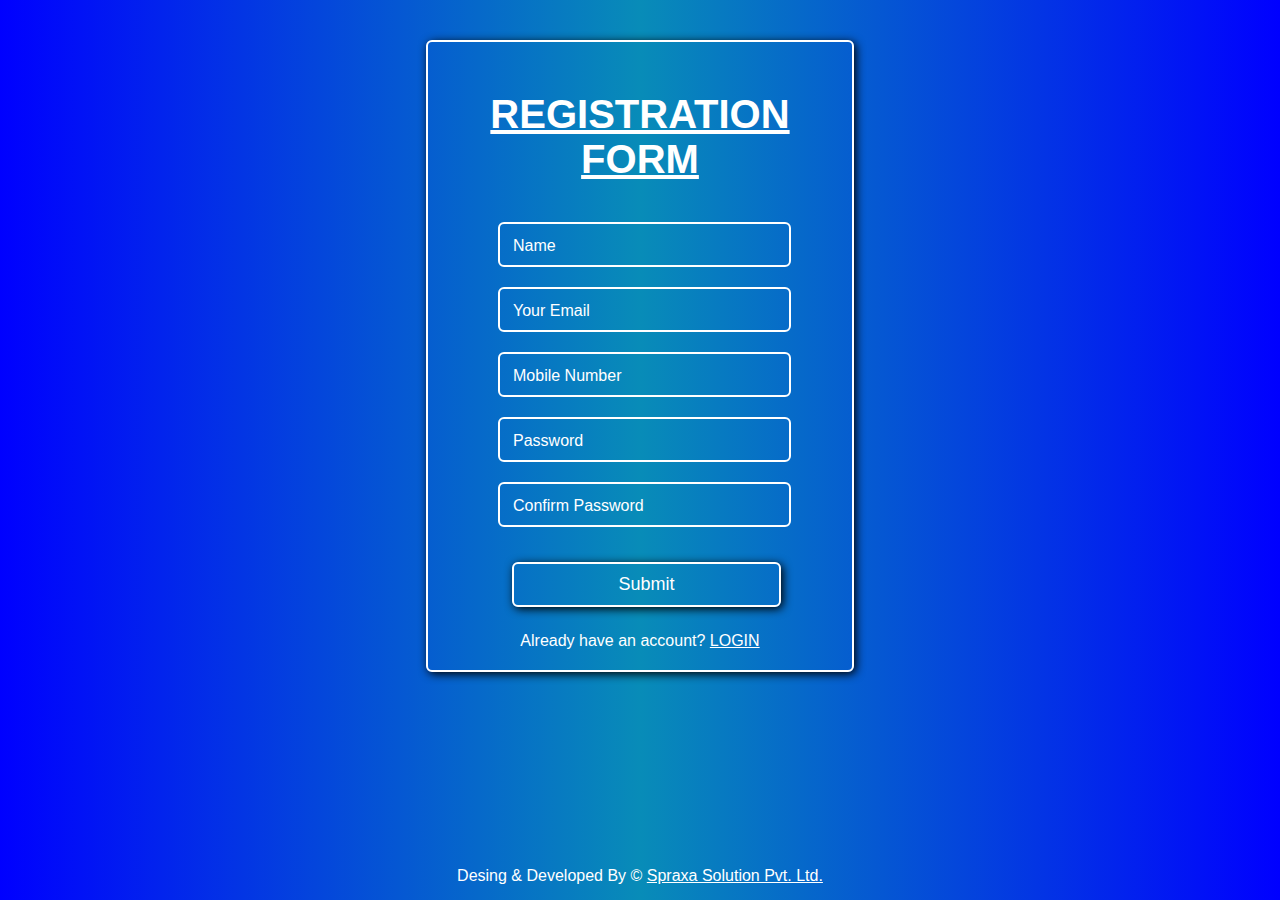
<file: HTML/index.html>
<!DOCTYPE html>
<html lang="en">
  <head>
    <meta charset="UTF-8" />
    <meta http-equiv="X-UA-Compatible" content="IE=edge" />
    <meta name="viewport" content="width=device-width, initial-scale=1.0" />
    <meta name="author" content="Ritu Kumar">
    <meta name="description" content="Registration Form for user Registration at Spraxa Solution Pvt. Ltd.">
    <title>Registration Form</title>
    <link rel="stylesheet" href="/CSS/style.css" />
    <link rel="shortcut icon" href="/CSS/faveicon.png" type="image/x-icon" />
  </head>
  <body>
    <div class="form_box">
      <h1>Registration Form</h1>
      <form action="/HTML/Login-form.html" autocomplete="off" onsubmit="return form_validation()">
        <div class="input_box">
          <input type="text" name="name" placeholder=" " id="name"/>
          <label for="name">Name</label>
          <p id="name_error" class="error"></p>
        </div>

        <div class="input_box">
          <input type="text" name="email" placeholder=" " id="email"/>
          <label for="email">Your Email</label>
          <p id="email_error" class="error"></p>
        </div>

        <div class="input_box">
          <input type="tel" maxlength="10" name="phone" placeholder=" " id="mobile"/>
          <label for="phone">Mobile Number</label>
          <p id="mobile_error" class="error"></p>
        </div>

        <div class="input_box">
          <input type="password" name="password" placeholder=" " id="password"/>
          <label for="password">Password</label>
          <p id="password_error" class="error"></p>
        </div>

        <div class="input_box">
          <input type="password" name="cpassword" placeholder=" " id="cpassword"/>
          <label for="cpassword">Confirm Password</label>
          <p id="cpassword_error" class="error"></p>
        </div>

        <div class="input_box">
          <input type="submit" name="submit" value="Submit" id="submit" onclick="data_stored()"/>
        </div>

        <div class="account">
          <p>Already have an account? <a href="/HTML/Login-form.html" class="links color">LOGIN</a></p>
        </div>
      </form>
    </div>

    <footer class="footer_detail">
      <p>
        Desing & Developed By &copy;
        <a href="https://www.spraxa.com/" target="_blank"
           class="links color">Spraxa Solution Pvt. Ltd.</a
        >
      </p>
    </footer>
    <script src="/JS/script.js"></script>
    <script src="/JS/login-form.js"></script>
  </body>
</html>
</file>
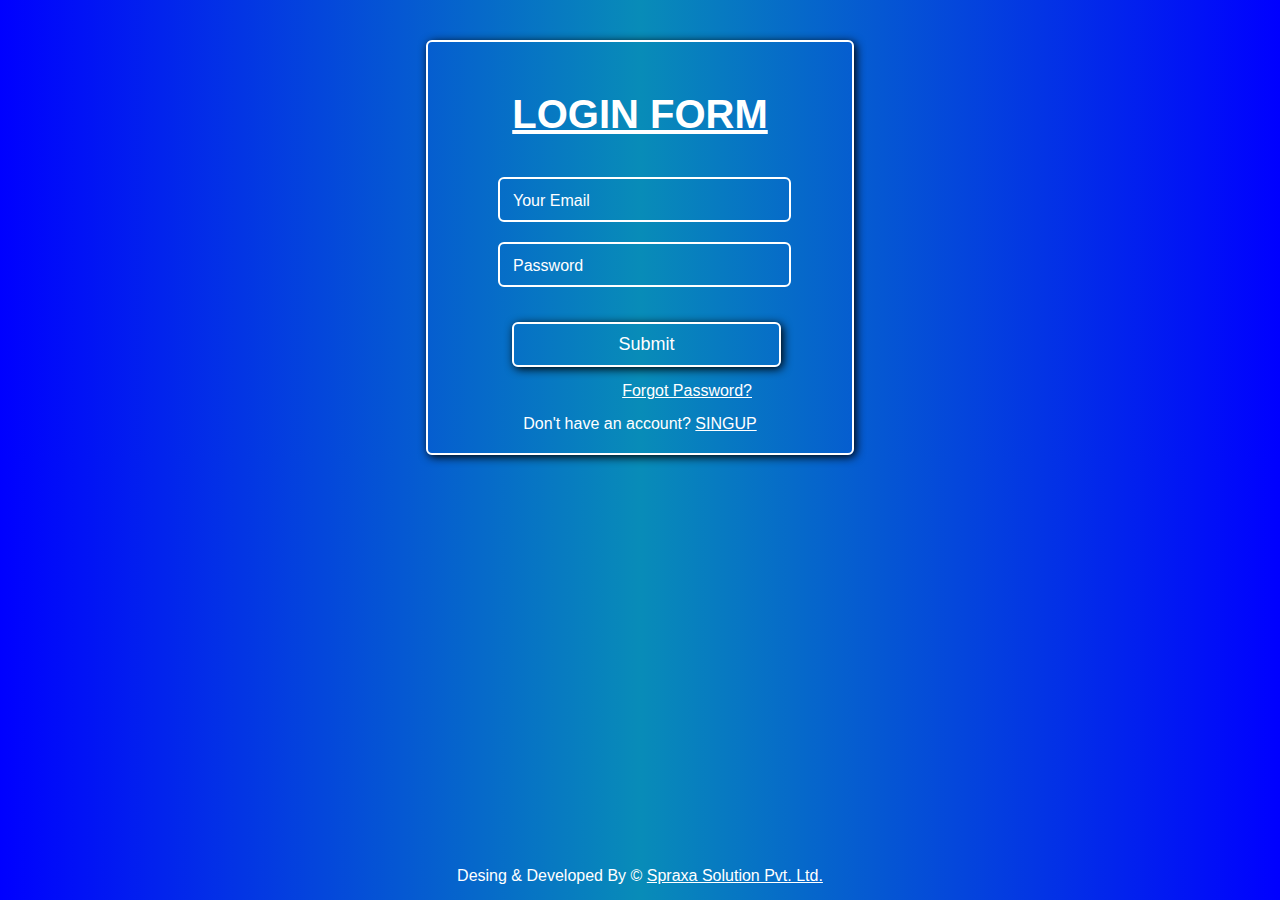
<file: HTML/Login-form.html>
<!DOCTYPE html>
<html lang="en">
  <head>
    <meta charset="UTF-8" />
    <meta http-equiv="X-UA-Compatible" content="IE=edge" />
    <meta name="viewport" content="width=device-width, initial-scale=1.0" />
    <title>Login Form</title>
    <meta name="author" content="Ritu Kumar">
    <meta name="description" content="Login Form for user Login at Spraxa Solution Pvt. Ltd.">
    <link rel="stylesheet" href="/CSS/style.css" />
    <link rel="shortcut icon" href="/CSS/faveicon.png" type="image/x-icon" />
  </head>

  <body>
    <div class="form_box">
      <h1>LOGIN Form</h1>
      <form
        action="/HTML/static-grid.html"
        autocomplete="off"
        onsubmit="return login_form_validation()"
      >
        <div class="input_box">
          <input type="text" name="email" placeholder=" " id="login_email" />
          <label for="email">Your Email</label>
          <p id="login_email_error" class="error"></p>
        </div>

        <div class="input_box">
          <input
            type="password"
            name="password"
            placeholder=" "
            id="login_password"
          />
          <label for="password">Password</label>
          <p id="login_password_error" class="error"></p>
        </div>

        <div class="input_box">
          <input type="submit" name="submit" value="Submit" id="submit" />
        </div>

        <div class="forget">
          <a href="#" class="color links">Forgot Password?</a>
        </div>

        <div class="account">
          <p>Don't have an account? <a href="/HTML/index.html" class="color links">SINGUP</a></p>
        </div>
      </form>
    </div>

    <footer class="footer_detail extra_margin_bottom">
      <p>
        Desing & Developed By &copy;
        <a href="https://www.spraxa.com/" target="_blank"
           class="color links">Spraxa Solution Pvt. Ltd.</a
        >
      </p>
    </footer>
    <script src="/JS/login-form.js"></script>
    <script src="/JS/script.js"></script>
  </body>
</html>
</file>
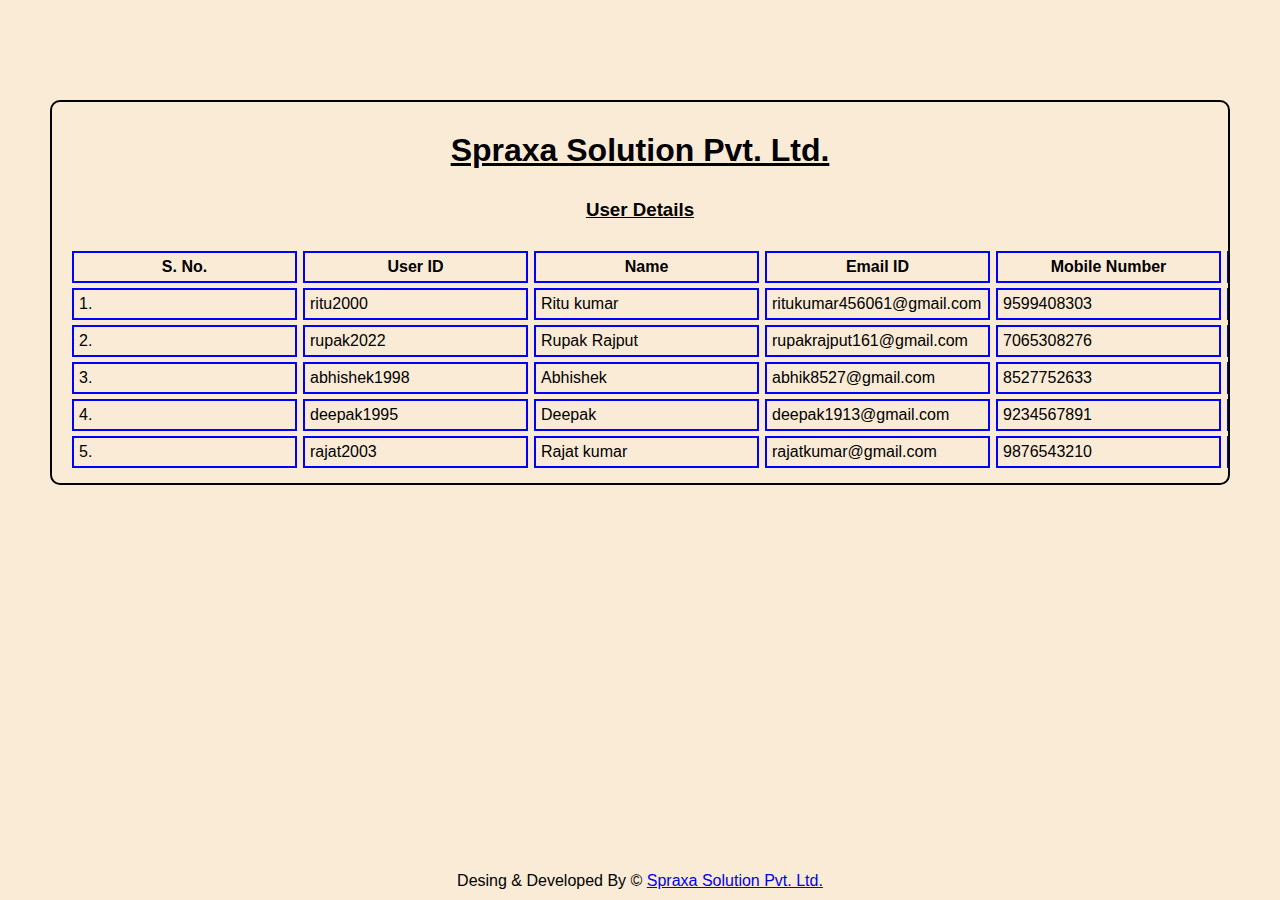
<file: HTML/static-grid.html>
<!DOCTYPE html>
<html lang="en">
  <head>
    <meta charset="UTF-8" />
    <meta http-equiv="X-UA-Compatible" content="IE=edge" />
    <meta name="viewport" content="width=device-width, initial-scale=1.0" />
    <meta name="author" content="Ritu Kumar" />
    <meta
      name="description"
      content="User Data storing web page of Spraxa Solution Pvt. Ltd."
    />
    <!-- <link rel="shortcut icon" href="https://www.spraxa.com/img/Spraxa_logo.png" type="image/x-icon"> -->
    <link
      rel="shortcut icon"
      href="https://media-exp1.licdn.com/dms/image/C510BAQEpIW8gZoabaA/company-logo_200_200/0/1539254006677?e=2147483647&v=beta&t=5dDA16dxFpJii5cG89u5AENZTPsehq5cziTRnQpFGl4"
      type="image/x-icon"
    />
    <title>Static Grid Data Page</title>

    <style>
      * {
        margin: 0;
        padding: 0;
      }
      body {
        background-color: antiquewhite;
        font-family: sans-serif;
      }
      .container {
        margin: 100px 50px;
        border: 2px solid black;
        box-sizing: border-box;
        border-radius: 10px;
      }
      .container :is(h1,h3){
        margin: 30px 0;
        text-align: center;
        text-decoration: underline;
      }
      .container .grid_box {
        margin: 10px 20px;
        /* border: 2px solid red; */
      }
      .container .grid_box .details {
        /* border: 2px solid green; */
        display: grid;
        grid-template-columns: repeat(6, auto);
        grid-template-rows: repeat(6, auto);
        column-gap: 6px;
        row-gap: 1px;
      }
      .details h4{
        text-align: center;
      }
      .container .grid_box .details > .item {
        border: 2px solid blue;
        text-align: start;
        box-sizing: border-box;
        padding: 5px;
        width: 225px;
      }
      .footer_detail {
        text-align: center;
        position: absolute;
        bottom: 0;
        right: 0;
        left: 0;
        margin: 10px;
      }
      @media screen and (max-width:1500px) {
       .container{
         overflow-x: scroll;
      }
      .container::-webkit-scrollbar{
        height: 10px;
      }
      .container::-webkit-scrollbar-track{
        border-radius: 10px;
        background-color: #ccc;
      }
      .container::-webkit-scrollbar-thumb{
        border-radius: 10px;
        background-color: #aaa;
      }
      }
      @media screen and (max-width:600px) {
        .container{
        margin: 50px 15px;
        }
      }
    </style>
  </head>
  <body>
    <main class="container">
      <h1>Spraxa Solution Pvt. Ltd.</h1>
      <h3>User Details</h3>

      <section class="grid_box">
        <div class="details">
          <div class="item"><h4>S. No.</h4></div>
          <div class="item"><h4>User ID</h4></div>
          <div class="item"><h4>Name</h4></div>
          <div class="item"><h4>Email ID</h4></div>
          <div class="item"><h4>Mobile Number</h4></div>
          <div class="item"><h4>Password</h4></div>
        </div>
        <div class="details">
          <div class="item"><detail>1.</detail></div>
          <div class="item"><detail>ritu2000</detail></div>
          <div class="item"><detail>Ritu kumar</detail></div>
          <div class="item">
            <detail>ritukumar456061@gmail.com</detail>
          </div>
          <div class="item"><detail>9599408303</detail></div>
          <div class="item"><detail>Ritu2022@#</detail></div>
        </div>
        <div class="details">
          <div class="item"><detail>2.</detail></div>
          <div class="item"><detail>rupak2022</detail></div>
          <div class="item"><detail>Rupak Rajput</detail></div>
          <div class="item">
            <detail>rupakrajput161@gmail.com</detail>
          </div>
          <div class="item"><detail>7065308276</detail></div>
          <div class="item"><detail>Rupak@182116111#</detail></div>
        </div>
        <div class="details">
          <div class="item"><detail>3.</detail></div>
          <div class="item"><detail>abhishek1998</detail></div>
          <div class="item"><detail>Abhishek</detail></div>
          <div class="item"><detail>abhik8527@gmail.com</detail></div>
          <div class="item"><detail>8527752633</detail></div>
          <div class="item"><detail>@bhishek23</detail></div>
        </div>
        <div class="details">
          <div class="item"><detail>4.</detail></div>
          <div class="item"><detail>deepak1995</detail></div>
          <div class="item"><detail>Deepak</detail></div>
          <div class="item"><detail>deepak1913@gmail.com</detail></div>
          <div class="item"><detail>9234567891</detail></div>
          <div class="item"><detail>Deepak@1913</detail></div>
        </div>
        <div class="details">
          <div class="item"><detail>5.</detail></div>
          <div class="item"><detail>rajat2003</detail></div>
          <div class="item"><detail>Rajat kumar</detail></div>
          <div class="item"><detail>rajatkumar@gmail.com</detail></div>
          <div class="item"><detail>9876543210</detail></div>
          <div class="item"><detail>rajat@19</detail></div>
        </div>
      </section>
    </main>

      <footer class="footer_detail">
          <p>
              Desing & Developed By &copy;
              <a href="https://www.spraxa.com/" target="_blank"
              >Spraxa Solution Pvt. Ltd.</a
              >
            </p>
        </footer>
        </script>
  </body>
</html>
</file>
<file: CSS/style.css>
* {
  margin: 0;
  padding: 0;
}

:root {
  --color: #fff;
}

body {
  /* height: 100vh;
  width: 100vw; */
  color: var(--color);
  font-family: sans-serif;
  background-image: linear-gradient(to right, blue, rgb(8, 140, 184), blue);
  scroll-behavior: smooth;
}

.color {
  color: var(--color);
}

.links:hover {
  text-decoration: none;
}

.form_box {
  border: 2px solid var(--color);
  border-radius: 6px;
  padding: 20px;
  width: 30%;
  margin: auto;
  margin-top: 40px;
  box-shadow: 2px 2px 10px black;
}

.form_box h1 {
  margin: 10px;
  margin-top: 30px;
  font-size: 40px;
  text-align: center;
  text-transform: uppercase;
  text-decoration: underline;
}

.form_box form {
  margin-top: 30px;
}

.form_box form input {
  margin: 10px 50px;
  padding: 10px;
  width: 70%;
  font-size: large;
  border: 2px solid var(--color);
  background: none;
  border-radius: 6px;
  /* color: var(--color); */
}
.form_box form input:focus {
  color: black;
  outline: none;
  border: 2px solid black;
  transition: 0.5s;
}

.form_box .input_box {
  position: relative;
}

.form_box .input_box label {
  position: absolute;
  left: 65px;
  top: 25px;
  z-index: -1;
  cursor: text;
}
.form_box .input_box input:focus ~ label,
.form_box .input_box input:not(:placeholder-shown) ~ label {
  position: absolute;
  top: 2px;
  z-index: 1;
  font-size: 14px;
  padding: 0 5px;
  color: black;
  background-color: var(--color);
  border-radius: 2px;
  transition: 0.5s;
}

/* .form_box form input[type=number]::-webkit-inner-spin-button, 
.form_box form input[type=number]::-webkit-outer-spin-button { 
    -webkit-appearance: none;
    -moz-appearance: none;
    appearance: none;
    margin: 0; 
} */

.form_box .input_box input[type="submit"] {
  margin-left: 64px;
  margin-top: 25px;
  cursor: pointer;
  color: var(--color);
  box-shadow: 2px 2px 10px black;
}
.form_box .input_box input[type="submit"]:hover {
  box-shadow: none;
  transition: 0.5s;
}

.account {
  text-align: center;
  margin-top: 15px;
}

.forget {
  text-align: right;
  margin: 5px 80px;
}

.footer_detail {
  text-align: center;
  position: absolute;
  bottom: 15px;
  right: 0;
  left: 0;
}

.error {
  color: red;
  font-size: 14px;
  font-weight: bold;
  margin-left: 60px;
}

@media screen and (min-width: 600px) and (max-width: 1000px) {
  .form_box {
    width: 50%;
    /* margin: auto; */
    /* margin-top: 50px; */
  }
  .form_box form input {
    margin-left: 50px;
  }
  .form_box .input_box input[type="submit"] {
    margin-left: 60px;
  }
}

@media screen and (max-width: 599px) {
  .form_box {
    width: 80%;
    /* margin: auto; */
    margin-top: 20px;
  }
  .form_box h1 {
    font-size: 28px;
    margin: 0;
    margin-top: 30px;
  }
  .form_box form input {
    margin-left: 35px;
  }
  .form_box .input_box input[type="submit"] {
    margin-left: 46px;
  }
  .form_box .input_box label {
    position: absolute;
    left: 55px;
    top: 25px;
  }
  .forget {
    margin: 5px 42px;
  }
  .error {
    margin-left: 42px;
  }
  .footer_detail {
    margin-top: 100px;
    position: relative;
    bottom: 15px;
    right: 0;
    left: 0;
  }
  .extra_margin_bottom{
    margin-top: 275px;
  }
}
</file>
